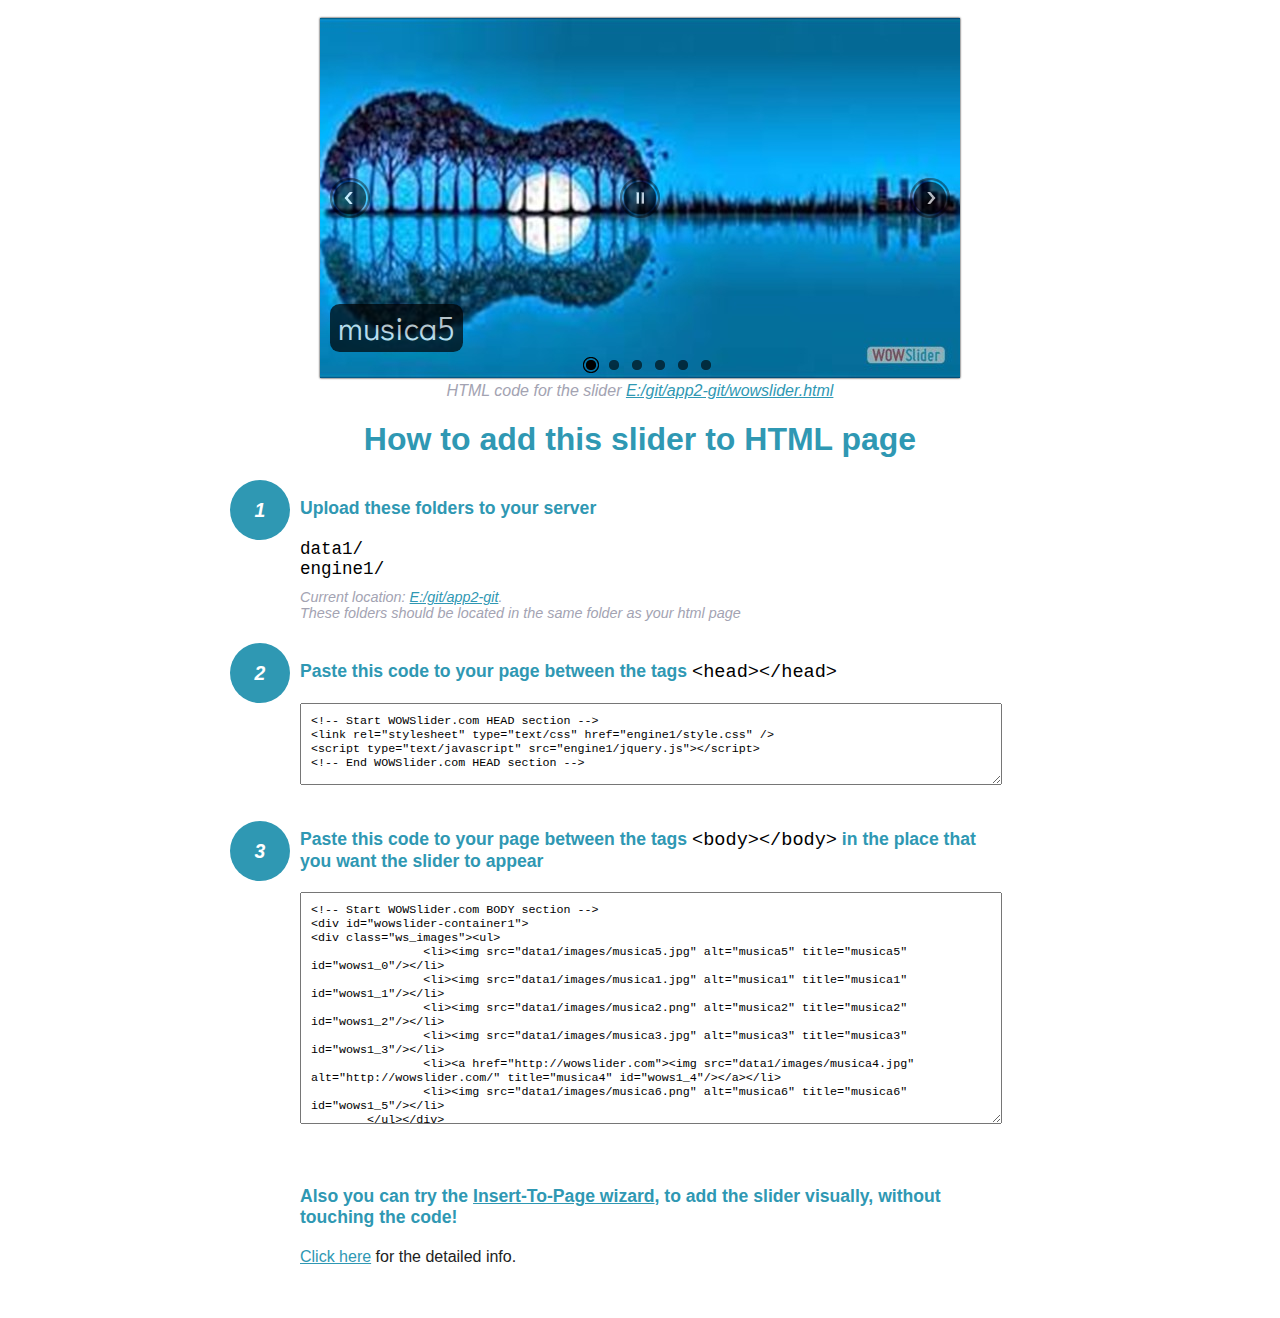
<file: wowslider-howto.html>
<!DOCTYPE html>
<html>
<head>
	<title>WOWSlider</title>
	<meta http-equiv="content-type" content="text/html; charset=utf-8" />
	<meta name="description" content="WOWSlider" />
	
	<!-- Start WOWSlider.com HEAD section --> <!-- add to the <head> of your page -->
	<link rel="stylesheet" type="text/css" href="engine1/style.css" />
	<script type="text/javascript" src="engine1/jquery.js"></script>
	<!-- End WOWSlider.com HEAD section -->


<style>
.instuction {
	font-family: sans-serif, Arial;
	display: block;
	margin: 0 auto;
	max-width: 820px;
	width: 100%;
	padding: 0 70px;
	color: #222;
	-webkit-box-sizing: border-box;
	-moz-box-sizing: border-box;
	box-sizing: border-box;
}
.instuction h1 img {
	max-width: 170px;
	vertical-align: middle;
	margin-bottom: 10px;
}
.instuction h1 {
	color: #2F98B3;
	text-align: center;
}
.instuction h2 {
	position: relative;
	font-size: 1.1em;
	color: #2F98B3;
	margin-bottom: 20px;
	margin-top: 40px;
}
.instuction h2 span.num {
	position: absolute;
	left: -70px;
	top: -18px;
	display: inline-block;
	vertical-align: middle;
	font-style: italic;
	font-size: 1.1em;
	width: 60px;
	height: 60px;
	line-height: 60px;
	text-align: center;
	background: #2F98B3;
	color: #fff;
	border-radius: 50%;
}
.instuction .mono {
	color: #000;
	font-family: monospace;
	font-size: 1.3em;
	font-weight: normal;
}
.instuction li.mono {
	font-size: 1.5em;
}

.instuction ul {
	font-size: 0.9em;
	margin-top: 0;
	padding-left: 0;
	list-style: none;
}
.instuction .note {
	color: #A3A3B2;
	font-style: italic;
	padding-top: 10px;
}
.instuction p.note {
	text-align: center;
	padding-top: 0;
	margin-top: 4px;
}
.instuction textarea {
	font-size: 0.9em;
	min-height: 60px;
	padding: 10px;
	margin: 0;
	overflow: auto;
	max-width: 100%;
	width: 100%;
}
.instuction a,
.instuction a:visited {
	color: #2F98B3;
}
</style>


</head>
<body style="margin:auto">

<br>

<!-- Start WOWSlider.com BODY section --> <!-- add to the <body> of your page -->
<div id="wowslider-container1">
<div class="ws_images"><ul>
		<li><img src="data1/images/musica5.jpg" alt="musica5" title="musica5" id="wows1_0"/></li>
		<li><img src="data1/images/musica1.jpg" alt="musica1" title="musica1" id="wows1_1"/></li>
		<li><img src="data1/images/musica2.png" alt="musica2" title="musica2" id="wows1_2"/></li>
		<li><img src="data1/images/musica3.jpg" alt="musica3" title="musica3" id="wows1_3"/></li>
		<li><a href="http://wowslider.com"><img src="data1/images/musica4.jpg" alt="http://wowslider.com/" title="musica4" id="wows1_4"/></a></li>
		<li><img src="data1/images/musica6.png" alt="musica6" title="musica6" id="wows1_5"/></li>
	</ul></div>
	<div class="ws_bullets"><div>
		<a href="#" title="musica5"><span><img src="data1/tooltips/musica5.jpg" alt="musica5"/>1</span></a>
		<a href="#" title="musica1"><span><img src="data1/tooltips/musica1.jpg" alt="musica1"/>2</span></a>
		<a href="#" title="musica2"><span><img src="data1/tooltips/musica2.png" alt="musica2"/>3</span></a>
		<a href="#" title="musica3"><span><img src="data1/tooltips/musica3.jpg" alt="musica3"/>4</span></a>
		<a href="#" title="musica4"><span><img src="data1/tooltips/musica4.jpg" alt="musica4"/>5</span></a>
		<a href="#" title="musica6"><span><img src="data1/tooltips/musica6.png" alt="musica6"/>6</span></a>
	</div></div><div class="ws_script" style="position:absolute;left:-99%"><a href="http://wowslider.net">jquery slideshow</a> by WOWSlider.com v8.7</div>
<div class="ws_shadow"></div>
</div>	
<script type="text/javascript" src="engine1/wowslider.js"></script>
<script type="text/javascript" src="engine1/script.js"></script>
<!-- End WOWSlider.com BODY section -->


<div class="instuction">
	<p class="note">HTML code for the slider <a href="file:///E:/git/app2-git/wowslider.html">E:/git/app2-git/wowslider.html</a></p>

	<h1>
		How to add this slider to HTML page
	</h1>

	<h2><span class="num">1</span> Upload these folders to your server</h2>
	<ul>
		<li class="mono">data1/</li>
		<li class="mono">engine1/</li>
		<li class="note">Current location: <a href="file:///E:/git/app2-git">E:/git/app2-git</a>. <br>These folders should be located in the same folder as your html page</li>
	</ul>

	<h2><span class="num">2</span> Paste this code to your page between the tags <span class="mono">&lt;head&gt;&lt;/head&gt;</span></h2>
	<textarea onclick="this.select()">&lt;!-- Start WOWSlider.com HEAD section --&gt;
&lt;link rel=&quot;stylesheet&quot; type=&quot;text/css&quot; href=&quot;engine1/style.css&quot; /&gt;
&lt;script type=&quot;text/javascript&quot; src=&quot;engine1/jquery.js&quot;&gt;&lt;/script&gt;
&lt;!-- End WOWSlider.com HEAD section --&gt;</textarea>


	<h2><span class="num" style="top: -8px;">3</span> Paste this code to your page between the tags <span class="mono">&lt;body&gt;&lt;/body&gt;</span> in the place that you want the slider to appear</h2>
	<textarea onclick="this.select()" rows="15">&lt;!-- Start WOWSlider.com BODY section --&gt;
&lt;div id=&quot;wowslider-container1&quot;&gt;
&lt;div class=&quot;ws_images&quot;&gt;&lt;ul&gt;
		&lt;li&gt;&lt;img src=&quot;data1/images/musica5.jpg&quot; alt=&quot;musica5&quot; title=&quot;musica5&quot; id=&quot;wows1_0&quot;/&gt;&lt;/li&gt;
		&lt;li&gt;&lt;img src=&quot;data1/images/musica1.jpg&quot; alt=&quot;musica1&quot; title=&quot;musica1&quot; id=&quot;wows1_1&quot;/&gt;&lt;/li&gt;
		&lt;li&gt;&lt;img src=&quot;data1/images/musica2.png&quot; alt=&quot;musica2&quot; title=&quot;musica2&quot; id=&quot;wows1_2&quot;/&gt;&lt;/li&gt;
		&lt;li&gt;&lt;img src=&quot;data1/images/musica3.jpg&quot; alt=&quot;musica3&quot; title=&quot;musica3&quot; id=&quot;wows1_3&quot;/&gt;&lt;/li&gt;
		&lt;li&gt;&lt;a href=&quot;http://wowslider.com&quot;&gt;&lt;img src=&quot;data1/images/musica4.jpg&quot; alt=&quot;http://wowslider.com/&quot; title=&quot;musica4&quot; id=&quot;wows1_4&quot;/&gt;&lt;/a&gt;&lt;/li&gt;
		&lt;li&gt;&lt;img src=&quot;data1/images/musica6.png&quot; alt=&quot;musica6&quot; title=&quot;musica6&quot; id=&quot;wows1_5&quot;/&gt;&lt;/li&gt;
	&lt;/ul&gt;&lt;/div&gt;
	&lt;div class=&quot;ws_bullets&quot;&gt;&lt;div&gt;
		&lt;a href=&quot;#&quot; title=&quot;musica5&quot;&gt;&lt;span&gt;&lt;img src=&quot;data1/tooltips/musica5.jpg&quot; alt=&quot;musica5&quot;/&gt;1&lt;/span&gt;&lt;/a&gt;
		&lt;a href=&quot;#&quot; title=&quot;musica1&quot;&gt;&lt;span&gt;&lt;img src=&quot;data1/tooltips/musica1.jpg&quot; alt=&quot;musica1&quot;/&gt;2&lt;/span&gt;&lt;/a&gt;
		&lt;a href=&quot;#&quot; title=&quot;musica2&quot;&gt;&lt;span&gt;&lt;img src=&quot;data1/tooltips/musica2.png&quot; alt=&quot;musica2&quot;/&gt;3&lt;/span&gt;&lt;/a&gt;
		&lt;a href=&quot;#&quot; title=&quot;musica3&quot;&gt;&lt;span&gt;&lt;img src=&quot;data1/tooltips/musica3.jpg&quot; alt=&quot;musica3&quot;/&gt;4&lt;/span&gt;&lt;/a&gt;
		&lt;a href=&quot;#&quot; title=&quot;musica4&quot;&gt;&lt;span&gt;&lt;img src=&quot;data1/tooltips/musica4.jpg&quot; alt=&quot;musica4&quot;/&gt;5&lt;/span&gt;&lt;/a&gt;
		&lt;a href=&quot;#&quot; title=&quot;musica6&quot;&gt;&lt;span&gt;&lt;img src=&quot;data1/tooltips/musica6.png&quot; alt=&quot;musica6&quot;/&gt;6&lt;/span&gt;&lt;/a&gt;
	&lt;/div&gt;&lt;/div&gt;&lt;div class=&quot;ws_script&quot; style=&quot;position:absolute;left:-99%&quot;&gt;&lt;a href=&quot;http://wowslider.net&quot;&gt;jquery slideshow&lt;/a&gt; by WOWSlider.com v8.7&lt;/div&gt;
&lt;div class=&quot;ws_shadow&quot;&gt;&lt;/div&gt;
&lt;/div&gt;	
&lt;script type=&quot;text/javascript&quot; src=&quot;engine1/wowslider.js&quot;&gt;&lt;/script&gt;
&lt;script type=&quot;text/javascript&quot; src=&quot;engine1/script.js&quot;&gt;&lt;/script&gt;
&lt;!-- End WOWSlider.com BODY section --&gt;</textarea>

<br><br>
<h2>Also you can try the <a href="http://wowslider.com/help/add-wowslider-to-page-2.html" target="_blank">Insert-To-Page wizard</a>, to add the slider visually, without touching the code!</h2>
<p>
	<a href="http://wowslider.com/help/add-wowslider-to-page-2.html" target="_blank">Click here</a> for the detailed info.
</p>
</div>

<br><br>
</body>
</html>
</file>
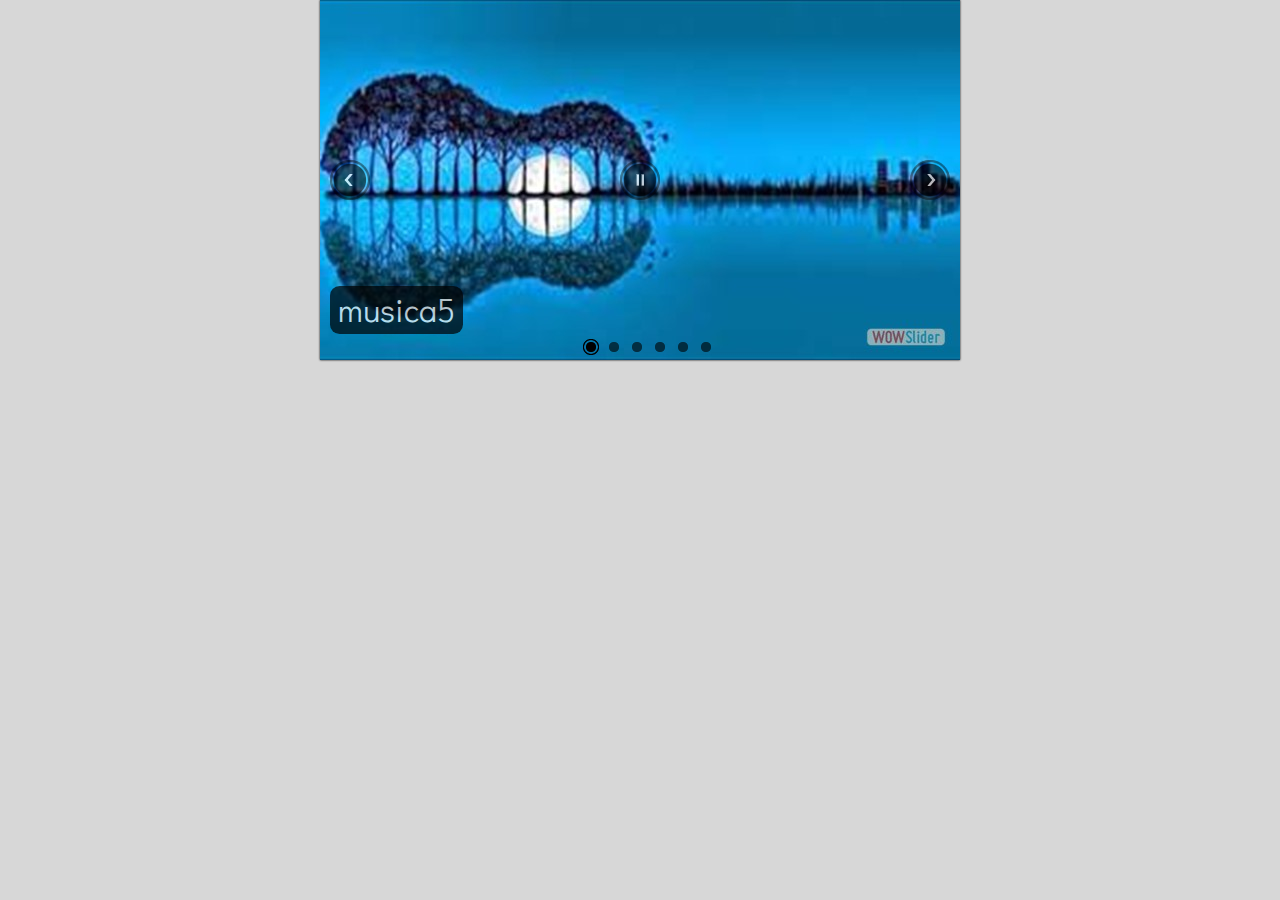
<file: wowslider.html>
<!DOCTYPE html>
<html>
<head>
	<title>Jquery slideshow</title>
	<meta http-equiv="content-type" content="text/html; charset=utf-8" />
	<meta name="description" content="Made with WOW Slider - Create beautiful, responsive image sliders in a few clicks. Awesome skins and animations. Jquery slideshow" />
	
	<!-- Start WOWSlider.com HEAD section --> <!-- add to the <head> of your page -->
	<link rel="stylesheet" type="text/css" href="engine1/style.css" />
	<script type="text/javascript" src="engine1/jquery.js"></script>
	<!-- End WOWSlider.com HEAD section -->

</head>
<body style="background-color:#d7d7d7;margin:auto">
	
	<!-- Start WOWSlider.com BODY section --> <!-- add to the <body> of your page -->
	<div id="wowslider-container1">
	<div class="ws_images"><ul>
		<li><img src="data1/images/musica5.jpg" alt="musica5" title="musica5" id="wows1_0"/></li>
		<li><img src="data1/images/musica1.jpg" alt="musica1" title="musica1" id="wows1_1"/></li>
		<li><img src="data1/images/musica2.png" alt="musica2" title="musica2" id="wows1_2"/></li>
		<li><img src="data1/images/musica3.jpg" alt="musica3" title="musica3" id="wows1_3"/></li>
		<li><a href="http://wowslider.com"><img src="data1/images/musica4.jpg" alt="http://wowslider.com/" title="musica4" id="wows1_4"/></a></li>
		<li><img src="data1/images/musica6.png" alt="musica6" title="musica6" id="wows1_5"/></li>
	</ul></div>
	<div class="ws_bullets"><div>
		<a href="#" title="musica5"><span><img src="data1/tooltips/musica5.jpg" alt="musica5"/>1</span></a>
		<a href="#" title="musica1"><span><img src="data1/tooltips/musica1.jpg" alt="musica1"/>2</span></a>
		<a href="#" title="musica2"><span><img src="data1/tooltips/musica2.png" alt="musica2"/>3</span></a>
		<a href="#" title="musica3"><span><img src="data1/tooltips/musica3.jpg" alt="musica3"/>4</span></a>
		<a href="#" title="musica4"><span><img src="data1/tooltips/musica4.jpg" alt="musica4"/>5</span></a>
		<a href="#" title="musica6"><span><img src="data1/tooltips/musica6.png" alt="musica6"/>6</span></a>
	</div></div><div class="ws_script" style="position:absolute;left:-99%"><a href="http://wowslider.net">jquery slideshow</a> by WOWSlider.com v8.7</div>
	<div class="ws_shadow"></div>
	</div>	
	<script type="text/javascript" src="engine1/wowslider.js"></script>
	<script type="text/javascript" src="engine1/script.js"></script>
	<!-- End WOWSlider.com BODY section -->

</body>
</html>
</file>
<file: engine1/style.css>
/*
 *	generated by WOW Slider 8.7
 *	template Gothic
 */
@import url(https://fonts.googleapis.com/css?family=Didact+Gothic&subset=latin,cyrillic,latin-ext);
#wowslider-container1 { 
	display: table;
	zoom: 1; 
	position: relative;
	width: 100%;
	max-width: 640px;
	max-height:360px;
	margin:0px auto 0px;
	z-index:90;
	text-align:left; /* reset align=center */
	font-size: 10px;
	text-shadow: none; /* fix some user styles */

	/* reset box-sizing (to boostrap friendly) */
	-webkit-box-sizing: content-box;
	-moz-box-sizing: content-box;
	box-sizing: content-box; 
}
* html #wowslider-container1{ width:640px }
#wowslider-container1 .ws_images ul{
	position:relative;
	width: 10000%; 
	height:100%;
	left:0;
	list-style:none;
	margin:0;
	padding:0;
	border-spacing:0;
	overflow: visible;
	/*table-layout:fixed;*/
}
#wowslider-container1 .ws_images ul li{
	position: relative;
	width:1%;
	height:100%;
	line-height:0; /*opera*/
	overflow: hidden;
	float:left;
	/*font-size:0;*/
	padding:0 0 0 0 !important;
	margin:0 0 0 0 !important;
}

#wowslider-container1 .ws_images{
	position: relative;
	left:0;
	top:0;
	height:100%;
	max-height:360px;
	max-width: 640px;
	vertical-align: top;
	border:none;
	overflow: hidden;
}
#wowslider-container1 .ws_images ul a{
	width:100%;
	height:100%;
	max-height:360px;
	display:block;
	color:transparent;
}
#wowslider-container1 img{
	max-width: none !important;
}
#wowslider-container1 .ws_images .ws_list img,
#wowslider-container1 .ws_images > div > img{
	width:100%;
	border:none 0;
	max-width: none;
	padding:0;
	margin:0;
}
#wowslider-container1 .ws_images > div > img {
	max-height:360px;
}

#wowslider-container1 .ws_images iframe {
	position: absolute;
	z-index: -1;
}

#wowslider-container1 .ws-title > div {
	display: inline-block !important;
}

#wowslider-container1 a{ 
	text-decoration: none; 
	outline: none; 
	border: none; 
}

#wowslider-container1  .ws_bullets { 
	float: left;
	position:absolute;
	z-index:70;
}
#wowslider-container1  .ws_bullets div{
	position:relative;
	float:left;
	font-size: 0px;
}
/* compatibility with Joomla styles */
#wowslider-container1  .ws_bullets a {
	line-height: 0;
}

#wowslider-container1  .ws_script{
	display:none;
}
#wowslider-container1 sound, 
#wowslider-container1 object{
	position:absolute;
}

/* prevent some of users reset styles */
#wowslider-container1 .ws_effect {
	position: static;
	width: 100%;
	height: 100%;
}

#wowslider-container1 .ws_photoItem {
	border: 2em solid #fff;
	margin-left: -2em;
	margin-top: -2em;
}
#wowslider-container1 .ws_cube_side {
	background: #A6A5A9;
}


#wowslider-container1.ws_gestures {
	cursor: -webkit-grab;
	cursor: -moz-grab;
	cursor: url("[data-uri]"), move;
}
#wowslider-container1.ws_gestures.ws_grabbing {
	cursor: -webkit-grabbing;
	cursor: -moz-grabbing;
	cursor: url("[data-uri]"), move;
}

/* hide controls when video start play */
#wowslider-container1.ws_video_playing .ws_bullets,
#wowslider-container1.ws_video_playing .ws_fullscreen,
#wowslider-container1.ws_video_playing .ws_next,
#wowslider-container1.ws_video_playing .ws_prev {
	display: none;
}


/* youtube/vimeo buttons */
#wowslider-container1 .ws_video_btn {
	position: absolute;
	display: none;
	cursor: pointer;
	top: 0;
	left: 0;
	width: 100%;
	height: 100%;
	z-index: 55;
}
#wowslider-container1 .ws_video_btn.ws_youtube,
#wowslider-container1 .ws_video_btn.ws_vimeo {
	display: block;
}
#wowslider-container1 .ws_video_btn div {
	position: absolute;
	background-image: url(./playvideo.png);
	background-size: 200%;
	top: 50%;
	left: 50%;
	width: 7em;
	height: 5em;
	margin-left: -3.5em;
	margin-top: -2.5em;
}
#wowslider-container1 .ws_video_btn.ws_youtube div {
	background-position: 0 0;
}
#wowslider-container1 .ws_video_btn.ws_youtube:hover div {
	background-position: 100% 0;
}
#wowslider-container1 .ws_video_btn.ws_vimeo div {
	background-position: 0 100%;
}
#wowslider-container1 .ws_video_btn.ws_vimeo:hover div {
	background-position: 100% 100%;
}

#wowslider-container1 .ws_playpause.ws_hide {
	display: none !important;
}

#wowslider-container1  .ws_bullets { 
	padding: 5px; 
}
#wowslider-container1 .ws_bullets a { 
	width:16px;
	height:16px;
	background: url(./bullet.png) left top;
	float: left; 
	text-indent: -4000px; 
	position:relative;
	margin-left:7px;
	color:transparent;
}
#wowslider-container1 .ws_bullets a.ws_selbull, #wowslider-container1 .ws_bullets a:hover{
	background-position: 0 100%;
} 
#wowslider-container1 a.ws_next, #wowslider-container1 a.ws_prev {
	position:absolute;
	top:50%;
	margin-top:-2em;
	z-index:60;
	height: 4em;
	width: 4em;
	background-image: url(./arrows.png);
	background-size: 200%;
}
#wowslider-container1 a.ws_next{
	background-position: 100% 0;
	right:1em;
}
#wowslider-container1 a.ws_prev {
	background-position: 0 0; 
	left:1em;
}
#wowslider-container1 a.ws_next:hover{
	background-position: 100% 100%;
}
#wowslider-container1 a.ws_prev:hover {
	background-position: 0 100%; 
}

/*playpause*/
#wowslider-container1 .ws_playpause {
    width: 4em;
    height: 4em;
    position: absolute;
    top: 50%;
    left: 50%;
    margin-left: -2em;
    margin-top: -2em;
    z-index: 59;
	background-size: 100%;
}

#wowslider-container1 .ws_pause {
    background-image: url(./pause.png);
}

#wowslider-container1 .ws_play {
    background-image: url(./play.png);
}

#wowslider-container1 .ws_pause:hover, #wowslider-container1 .ws_play:hover {
    background-position: 100% 100% !important;
}/* bottom center */
#wowslider-container1  .ws_bullets {
    bottom: 0px;
	left:50%;
}
#wowslider-container1  .ws_bullets div{
	left:-50%;
}
#wowslider-container1 .ws-title{
	position:absolute;
	display:block;
	font: 3.2em 'Didact Gothic', Arial, Helvetica, sans-serif;
	bottom: 0.8em;
	left: 0.3em; 
	margin-right: 0.3em;
	color:#ffffff;
	z-index: 50;
	font-weight: normal;
}
#wowslider-container1 .ws-title div,#wowslider-container1 .ws-title span{
	display:inline-block;
	background:#000000;
	border-radius:0.3em;	
	-moz-border-radius:0.3em;
 	-webkit-border-radius:0.3em;
	opacity:0.7;
	filter:progid:DXImageTransform.Microsoft.Alpha(opacity=70);	
}
#wowslider-container1 .ws-title div{
	display:block;
	margin-top:0.5em;
	font-size: 0.563em;
	padding:0.35em;
	line-height: 1.1em;
}
#wowslider-container1 .ws-title span{
	padding:0.25em;
	line-height: 1em;
}#wowslider-container1 .ws_images > ul{
	animation: wsBasic 24s infinite;
	-moz-animation: wsBasic 24s infinite;
	-webkit-animation: wsBasic 24s infinite;
}
@keyframes wsBasic{0%{left:-0%} 8.33%{left:-0%} 16.67%{left:-100%} 25%{left:-100%} 33.33%{left:-200%} 41.67%{left:-200%} 50%{left:-300%} 58.33%{left:-300%} 66.67%{left:-400%} 75%{left:-400%} 83.33%{left:-500%} 91.67%{left:-500%} }
@-moz-keyframes wsBasic{0%{left:-0%} 8.33%{left:-0%} 16.67%{left:-100%} 25%{left:-100%} 33.33%{left:-200%} 41.67%{left:-200%} 50%{left:-300%} 58.33%{left:-300%} 66.67%{left:-400%} 75%{left:-400%} 83.33%{left:-500%} 91.67%{left:-500%} }
@-webkit-keyframes wsBasic{0%{left:-0%} 8.33%{left:-0%} 16.67%{left:-100%} 25%{left:-100%} 33.33%{left:-200%} 41.67%{left:-200%} 50%{left:-300%} 58.33%{left:-300%} 66.67%{left:-400%} 75%{left:-400%} 83.33%{left:-500%} 91.67%{left:-500%} }

#wowslider-container1 .ws_images {
    box-shadow: 0 0 2px #000000;	
    -moz-box-shadow: 0 0 2px #000000;
    -webkit-box-shadow: 0 0 2px #000000; 
}
#wowslider-container1 .ws_bullets  a img{
	text-indent:0;
	display:block;
	bottom:20px;
	left:-43px;
	visibility:hidden;
	position:absolute;
    box-shadow:0 0 2px #000000;
    -moz-box-shadow: 0 0 2px #000000;
    -webkit-box-shadow: 0 0 2px #000000; 
	max-width:none;
}
#wowslider-container1 .ws_bullets a:hover img{
	visibility:visible;
}

#wowslider-container1 .ws_bulframe div div{
	height:48px;
	overflow:visible;
	position:relative;
}
#wowslider-container1 .ws_bulframe div {
	left:0;
	overflow:hidden;
	position:relative;
	width:85px;
	background-color:#000000;
}
#wowslider-container1  .ws_bullets .ws_bulframe{
	display:none;
	bottom:20px;
	overflow:visible;
	position:absolute;
	cursor:pointer;
    box-shadow:0 0 2px #000000;
    -moz-box-shadow: 0 0 2px #000000;
    -webkit-box-shadow: 0 0 2px #000000; 
}
#wowslider-container1 .ws_bulframe span{
	display:block;
	position:absolute;
	bottom:-6px;
	margin-left:0px;
	left:43px;
	background:url(./triangle.png);
	width:15px;
	height:6px;
}#wowslider-container1 .ws_bulframe div div{
	height: auto;
}

@media all and (max-width:760px) {
	#wowslider-container1 .ws_fullscreen {
		display: block;
	}
}
@media all and (max-width:400px){
	#wowslider-container1 .ws_controls,
	#wowslider-container1 .ws_bullets,
	#wowslider-container1 .ws_thumbs{
		display: none
	}
}
</file>
